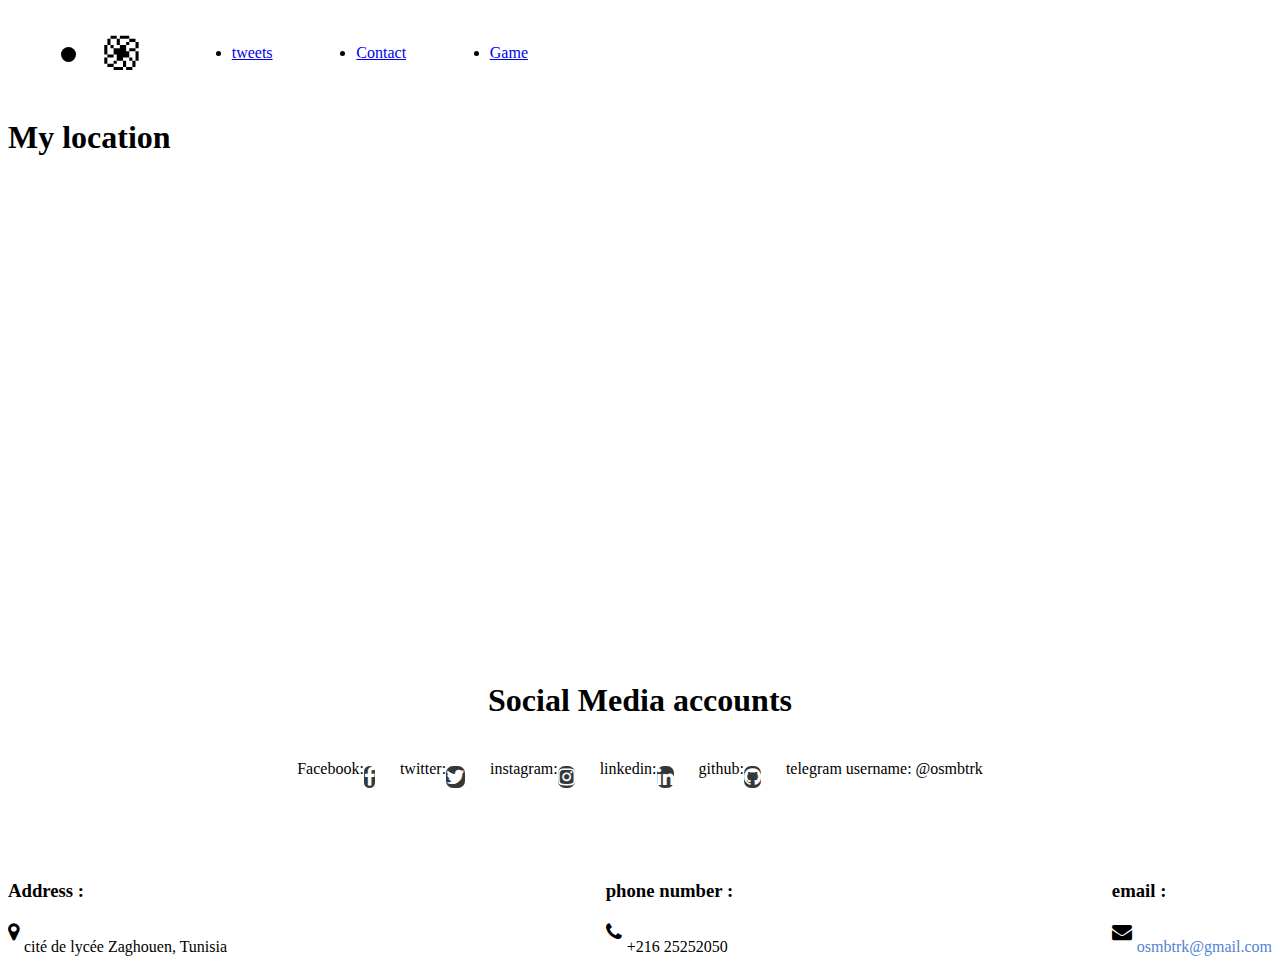
<file: contact1.html>
<!DOCTYPE html>
<html lang="en">
<head>
    <meta charset="UTF-8">
    <meta http-equiv="X-UA-Compatible" content="IE=edge">
    <meta name="viewport" content="width=device-width, initial-scale=1.0">
    <title>contact1</title>
    <link href="styles.css" rel="stylesheet">
    <link href="css/contact.css" rel="stylesheet">
    <link rel="stylesheet" href="http://maxcdn.bootstrapcdn.com/font-awesome/4.2.0/css/font-awesome.min.css"><!--font awesome for footer icones (fb,twiter,insta)-->
</head>
<body class="works_on_smartphone">
    <header>
        <ul>
            <li class="logo" onclick="window.location.href=window.location.href">&#1421;</li>
            <li class="page"><a href="tweets.html" class="link">tweets</a></li>
            <li class="page"><a href="contact.html" class="link">Contact</a></li>
            <li class="page"><a href="game.html" class="link">Game</a></li>
        </ul>
    </header>
    <main>
        <article>
            <div>
                <div>
                    <h1>My location</h1>
                    <iframe src="https://www.google.com/maps/embed?pb=!1m18!1m12!1m3!1d3211.1427056678276!2d10.135890511014187!3d36.40574248770787!2m3!1f0!2f0!3f0!3m2!1i1024!2i768!4f13.1!3m3!1m2!1s0x0%3A0x0!2zMzbCsDI0JzIwLjciTiAxMMKwMDgnMTMuOCJF!5e0!3m2!1sen!2stn!4v1624733159821!5m2!1sen!2stn" width="600" height="450" style="border:0;" allowfullscreen="" loading="lazy"></iframe>
                </div>
                <div>
                    <h1 class="sc">Social Media accounts</h1>
                    <div class="social">
                        
                        <p>Facebook:<p><a href="https://www.facebook.com/ossama.sa7liano/" target="_blank"><i class="fa fa-facebook"></i></a>
                        <p>twitter:<p><a href="https://twitter.com/OussemaTorkia" target="_blank"><i class="fa fa-twitter"></i></a>
                        <p>instagram:<p><a href="https://www.instagram.com/oussamabentorkia/" target="_blank"><i class="fa fa-instagram"></i></a>
                        <p>linkedin:<p><a href="https://www.linkedin.com/in/ossama-ben-torkia-12b52b20a/" target="_blank"><i class="fa fa-linkedin"></i></a>
                        <p>github:<p><a href="https://github.com/osmbtrk" target="_blank"><i class="fa fa-github"></i></a>
                        <p>telegram username: @osmbtrk<p>
                
                    </div>
                </div>
                <div class="parent">
                    <div>
                        <h3>Address :</h3>
                        <div class="inline">
                            <i class="fa fa-map-marker"></i>
                            <p><span>cité de lycée </span> Zaghouen, Tunisia</p>
                        </div>
                    </div>
                    <div>
                        <h3>phone number :</h3>
                        <div class="inline">
                            <i class="fa fa-phone"></i>
                            <p>+216 25252050</p>
                        </div>
                    </div>
                    <div>
                        <h3>email :</h3>
                        <div class="inline">
                            <i class="fa fa-envelope"></i>
                            <p><a href="mailto:osmbtrk@gmail.com">osmbtrk@gmail.com</a></p>
                        </div>
                    </div>
                </div>
            </div>
        </article>
    </main>
</body>
</html>
</file>
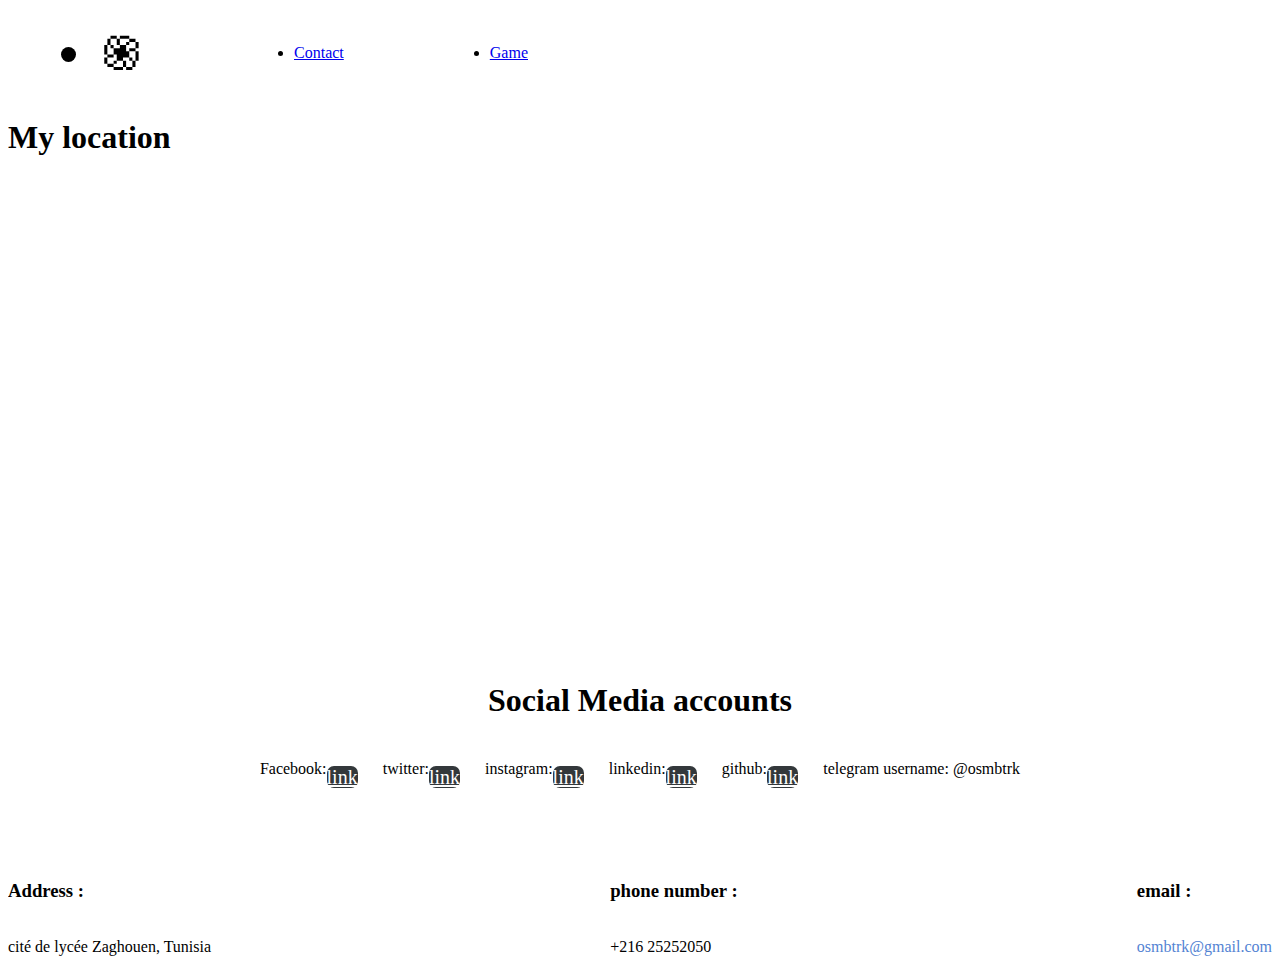
<file: project.html>
<!DOCTYPE html>
<html lang="en">
<head>
    <meta charset="UTF-8">
    <meta http-equiv="X-UA-Compatible" content="IE=edge">
    <meta name="viewport" content="width=device-width, initial-scale=1.0">
    <title>contact1</title>
    <link href="styles.css" rel="stylesheet">
    <link href="css/contact.css" rel="stylesheet">
</head>
<body class="works_on_smartphone">
    <header>
        <ul>
            <li class="logo" onclick="window.location.href=window.location.href">&#1421;</li>
            <li class="page"><a href="project.html" class="link">Contact</a></li>
            <li class="page"><a href="game.html" class="link">Game</a></li>
        </ul>
    </header>
    <main>
        <article>
            <div>
                <div>
                    <h1>My location</h1>
                    <iframe src="https://www.google.com/maps/embed?pb=!1m18!1m12!1m3!1d3211.1427056678276!2d10.135890511014187!3d36.40574248770787!2m3!1f0!2f0!3f0!3m2!1i1024!2i768!4f13.1!3m3!1m2!1s0x0%3A0x0!2zMzbCsDI0JzIwLjciTiAxMMKwMDgnMTMuOCJF!5e0!3m2!1sen!2stn!4v1624733159821!5m2!1sen!2stn" width="600" height="450" style="border:0;" allowfullscreen="" loading="lazy"></iframe>
                </div>
                <div>
                    <h1 class="sc">Social Media accounts</h1>
                    <div class="social">
                        
                        <p>Facebook:<p><a href="https://www.facebook.com/ossama.sa7liano/" target="_blank">link</a>
                        <p>twitter:<p><a href="https://twitter.com/OussemaTorkia" target="_blank">link</a>
                        <p>instagram:<p><a href="https://www.instagram.com/oussamabentorkia/" target="_blank">link</a>
                        <p>linkedin:<p><a href="https://www.linkedin.com/in/ossama-ben-torkia-12b52b20a/" target="_blank">link</a>
                        <p>github:<p><a href="https://github.com/osmbtrk" target="_blank">link</a>
                        <br><p>telegram username: @osmbtrk<p>
                
                    </div>
                </div>
                <div class="parent">
                    <div>
                        <h3>Address :</h3>
                        <div class="inline">
                            <p><span>cité de lycée </span> Zaghouen, Tunisia</p>
                        </div>
                    </div>
                    <div>
                        <h3>phone number :</h3>
                        <div class="inline">
                            <p>+216 25252050</p>
                        </div>
                    </div>
                    <div>
                        <h3>email :</h3>
                        <div class="inline">
                            <p><a href="mailto:osmbtrk@gmail.com">osmbtrk@gmail.com</a></p>
                        </div>
                    </div>
                </div>
            </div>
        </article>
    </main>
</body>
</html>
</file>
<file: styles.css>
body{
    display: flex;
    flex-direction: column;
}
main{
    display: flex;
    flex-direction: row;
    flex: auto;
}
article{
    flex: 2;
    overflow-y: auto;
}
aside{
    flex: 1;
    overflow-y: auto;
}
header ul{
    margin-left: 50px;
	display: flex;
    flex-direction: row;
    flex: auto;
	align-items: center;
	justify-content: space-between;
    width: 430px;
}

header li.logo {
    font-size: 50px;
	cursor: pointer;
}
.fb_iframe_widget iframe{
    margin-top: -3px;
}
footer{
    display: flex;
    flex-direction: row;
    flex: auto;
    background-color: #292c2f;
	box-shadow: 0 1px 1px 0 rgba(0, 0, 0, 0.12);
	box-sizing: border-box;
	text-align: left;
	font: bold 16px sans-serif;
	height: 300px;
	padding: 55px 50px;
	margin-top: 80px;
    margin-left: -122px;
    width: 1343px;
}
.footer-left,.footer-center,.footer-right{
	vertical-align: top;
}
.footer-left{
	flex: 40%;
}

footer .footer-links{
	color:  #ffffff;
	margin: 20px 0 12px;
	padding: 0;
    display: flex;
    flex-direction: row;
    flex: auto;
}
footer .footer-links a{
	line-height: 1.8;
	text-decoration: none;
	color:  inherit;
    margin-left: 5px;
    margin-right: 5px;
}
footer .footer-school-name{
	color:  #8f9296;
	font-size: 14px;
	font-weight: normal;
	margin: 0;
}
.footer-center{
	flex: 35%;
}
.footer-center i{
	background-color:  #33383b;
	color: #ffffff;
	font-size: 25px;
	width: 38px;
	height: 38px;
	border-radius: 50%;
	text-align: center;
	line-height: 42px;
	margin: 10px 15px;
	vertical-align: middle;
}
.footer-center i.fa-envelope{
	font-size: 17px;
	line-height: 38px;
}
.footer-center .my-data{
    display: flex;
    flex-direction: row;
    flex: auto;
}
.footer-center p{
	color: #ffffff;
	vertical-align: middle;
	margin:0;
    margin-top: 19px;
}
.footer-center .my-adress{
    margin-top: 6px;
}
.footer-center p span{
    display: flex;
	font-weight: normal;
	font-size:14px;
	line-height:2;
}
.footer-center p a{
	color:  #5383d3;
	text-decoration: none;;
}
.footer-right{
	flex: 20%;
}
.footer-right .footer-about{
	line-height: 20px;
	color:  #92999f;
	font-size: 13px;
	font-weight: normal;
	margin: 0;
}
.footer-right .footer-about span{
	display:flex;
	color:  #ffffff;
	font-size: 14px;
	font-weight: bold;
	margin-bottom: 20px;
}
.footer-right .footer-icons{
	margin-top: 25px;
    display: flex;
    flex-direction: row;
    flex: auto;
}
.footer-right .footer-icons a{
	width: 35px;
	height: 25px;
	cursor: pointer;
	background-color:  #33383b;
	border-radius: 2px;
 
	font-size: 20px;
	color: #ffffff;
	text-align: center;
	line-height: 35px;
 
	margin-right: 3px;
	margin-bottom: 5px;
}
 
@media (max-width: 880px) {
 
	footer{
		font: bold 14px sans-serif;
        width: 100%;
		display: flex;
		flex-direction: column;
		height: 750px;
		margin-left: 0;
	}
 
	footer .footer-left,
	footer .footer-center,
	footer .footer-right{
		width: 100%;
		margin-bottom: 40px;
		text-align: center;
	}
 
	footer .footer-center i{
		margin-left: 0;
	}
	.main {
		line-height: normal;
		font-size: auto;
	}
 
}
</file>
<file: css/contact.css>
.parent {
    display: flex;
    flex-direction: row;
    justify-content: space-between;
    margin-top: 50px;
}
.inline{
    display: flex;
    flex-direction: row;
    margin-top: 20px;
}
.inline i{
	font-size: 20px;
	margin-right: 5px;
}
.inline a{
    color: #5383d3;
    text-decoration: none;
}
.sc{
    text-align: center;
    margin-top: 50px;
}
.social{
	margin-top: 25px;
    display: flex;
    flex-direction: row;
    flex: auto;
    justify-content: center;
}

.social a{
	width: 40px;
	height: 30px;
	cursor: pointer;
	background-color:  #33383b;
	border-radius: 7px;
 
	font-size: 20px;
	color: #ffffff;
	text-align: center;
	line-height: 35px;
 
	margin-right: 25px;
	margin-bottom: 5px;
}
@media (max-width: 992px) {
    iframe{
        width: 460px;
        height: 420px;
    }
}
</file>
